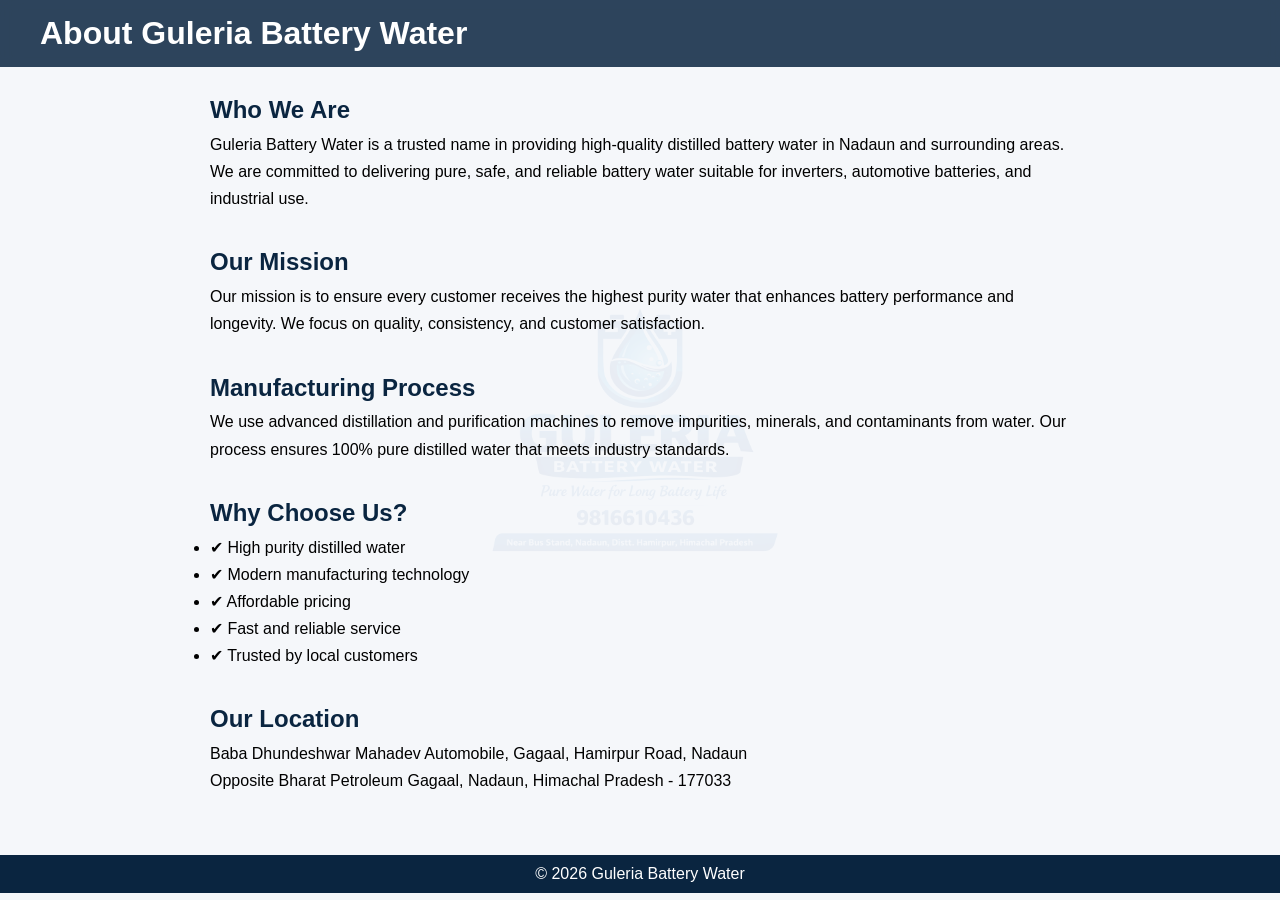
<file: about.html>
<!DOCTYPE html>
<html lang="en">
<head>
  <meta charset="UTF-8">
  <title>About Us - Guleria Battery Water</title>
  <meta name="viewport" content="width=device-width, initial-scale=1.0">

  <link rel="stylesheet" href="style.css">
</head>

<body>

<header>
  <h1>About Guleria Battery Water</h1>
</header>

<section class="about">

  <h2>Who We Are</h2>
  <p>
    Guleria Battery Water is a trusted name in providing high-quality distilled battery water 
    in Nadaun and surrounding areas. We are committed to delivering pure, safe, and reliable 
    battery water suitable for inverters, automotive batteries, and industrial use.
  </p>

  <h2>Our Mission</h2>
  <p>
    Our mission is to ensure every customer receives the highest purity water that enhances 
    battery performance and longevity. We focus on quality, consistency, and customer satisfaction.
  </p>

  <h2>Manufacturing Process</h2>
  <p>
    We use advanced distillation and purification machines to remove impurities, minerals, 
    and contaminants from water. Our process ensures 100% pure distilled water that meets 
    industry standards.
  </p>

  <h2>Why Choose Us?</h2>

  <ul>
    <li>✔ High purity distilled water</li>
    <li>✔ Modern manufacturing technology</li>
    <li>✔ Affordable pricing</li>
    <li>✔ Fast and reliable service</li>
    <li>✔ Trusted by local customers</li>
  </ul>

  <h2>Our Location</h2>
  <p>
    Baba Dhundeshwar Mahadev Automobile, Gagaal, Hamirpur Road, Nadaun<br>
    Opposite Bharat Petroleum Gagaal, Nadaun, Himachal Pradesh - 177033
  </p>

</section>

<footer>
  © 2026 Guleria Battery Water
</footer>

</body>
</html>
</file>
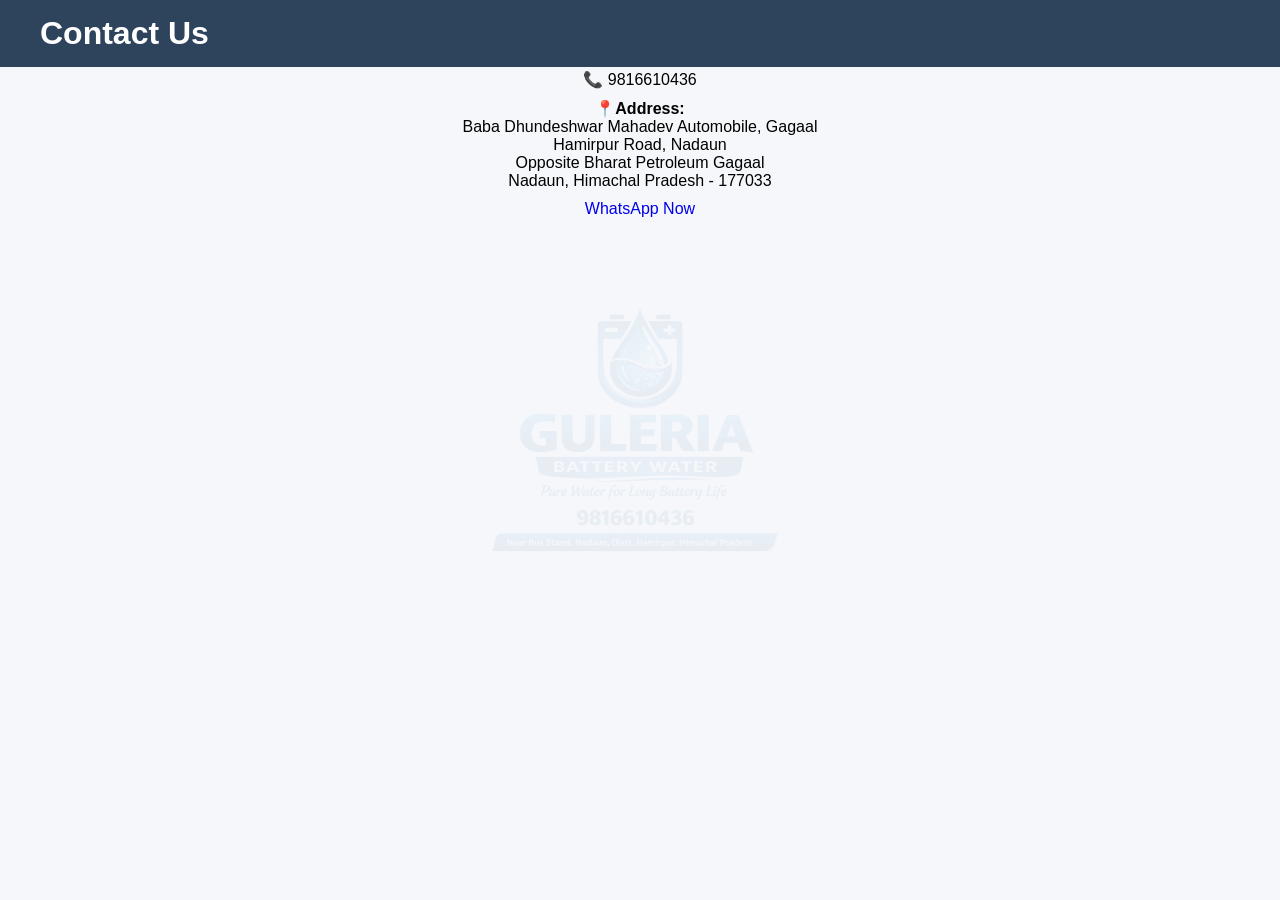
<file: contact.html>
<!DOCTYPE html>
<html>
<head>
  <title>Contact</title>
  <link rel="stylesheet" href="style.css">
</head>

<body>

<header>
  <h1>Contact Us</h1>
</header>

<section class="contact">

  <p>📞 9816610436</p>
  <p>📍<strong>Address:</strong><br>
Baba Dhundeshwar Mahadev Automobile, Gagaal<br>
Hamirpur Road, Nadaun<br>
Opposite Bharat Petroleum Gagaal<br>
Nadaun, Himachal Pradesh - 177033
</p>

  <a href="https://wa.me/919816610436" class="btn">WhatsApp Now</a>
<iframe 
  src="https://www.google.com/maps?q=Bharat%20Petroleum%20Gagaal%20Nadaun&output=embed"
  width="100%" height="300" style="border:0;">
</iframe>

</section>

</body>
</html>
</file>
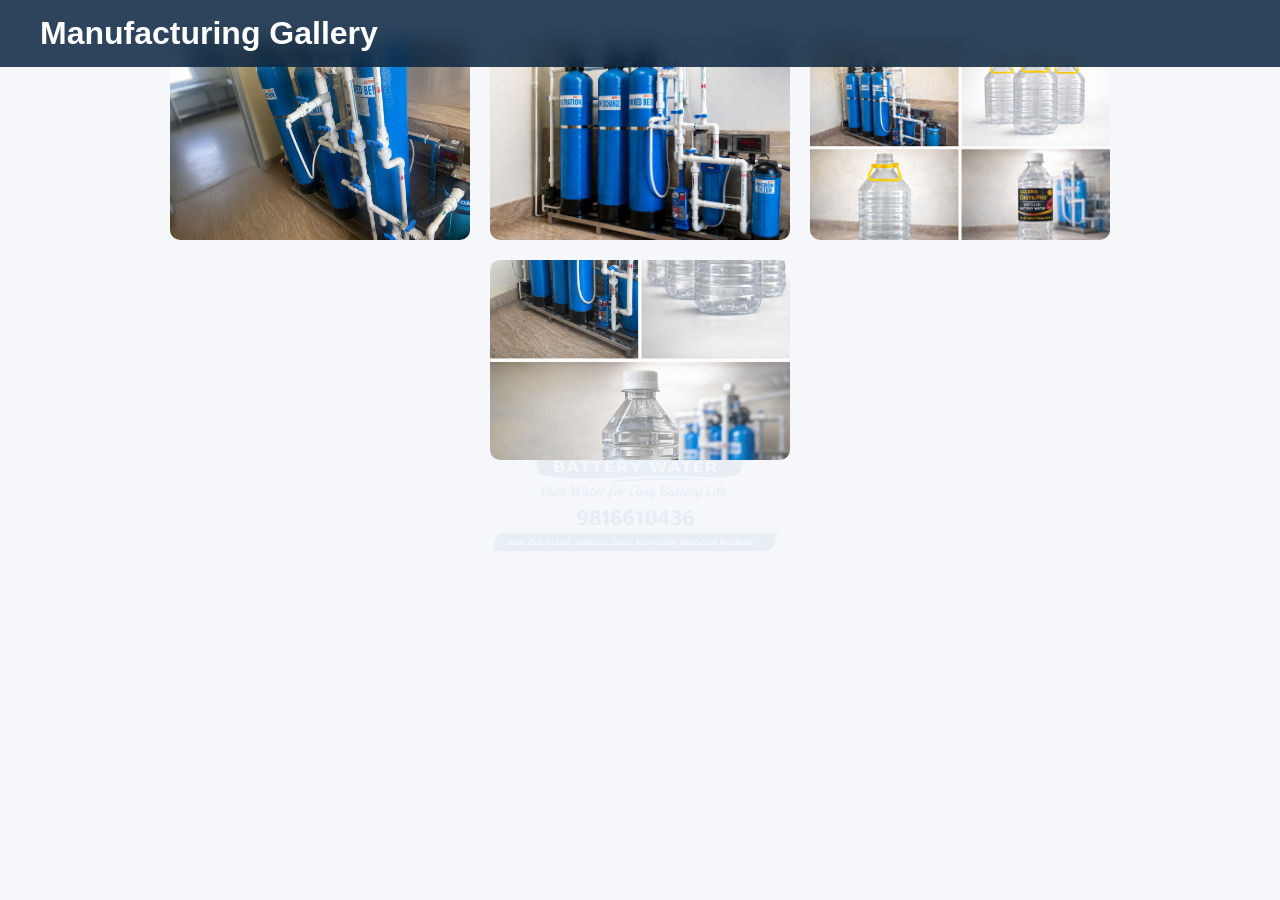
<file: gallery.html>
<!DOCTYPE html>
<html>
<head>
  <title>Gallery</title>
  <link rel="stylesheet" href="style.css">
</head>

<body>

<header>
  <h1>Manufacturing Gallery</h1>
</header>

<section class="gallery">

  <img src="machine1.png">
  <img src="machine2.jpeg">
  <img src="water1.jpeg">
  <img src="water2.jpeg">

</section>

</body>
</html>
</file>
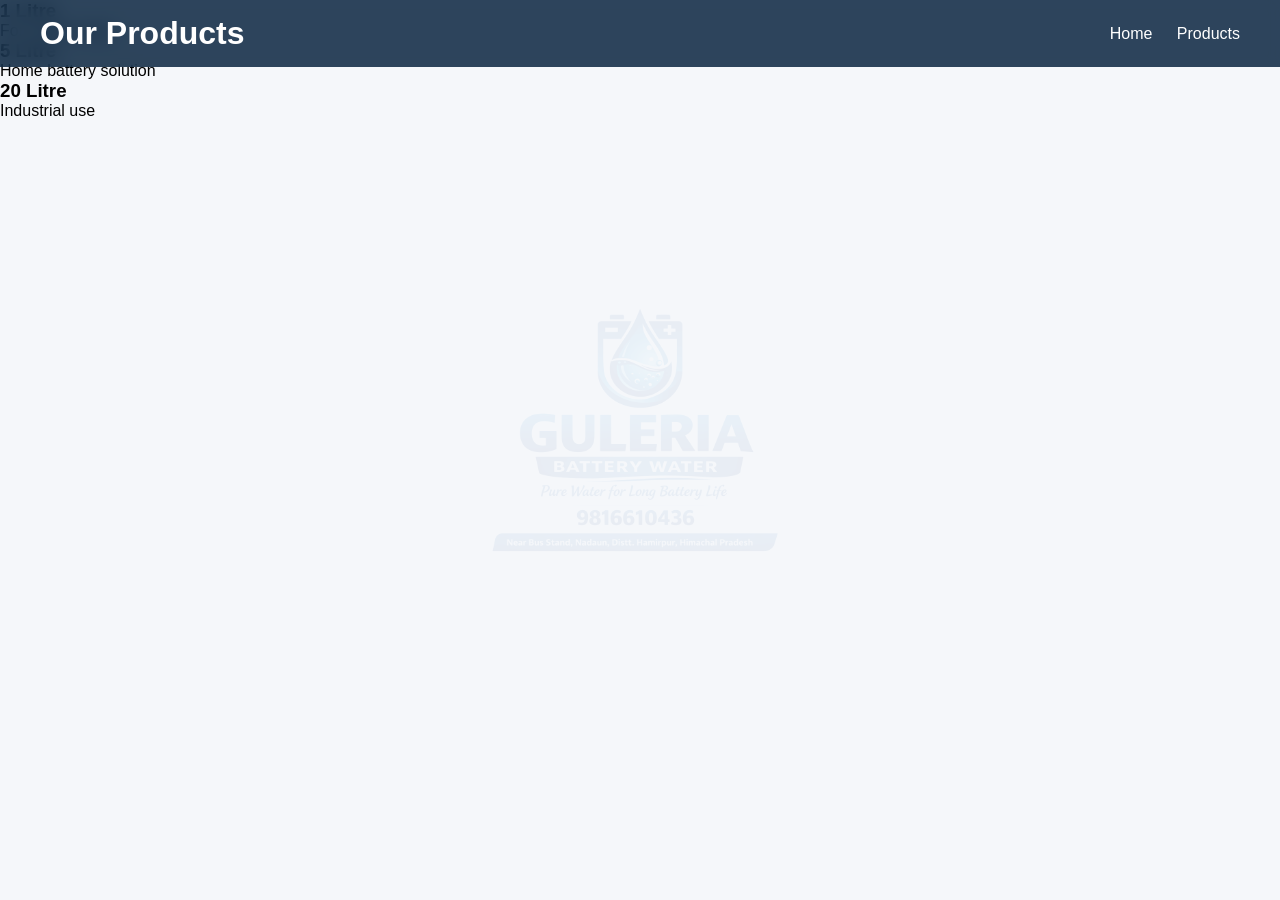
<file: products.html>
<!DOCTYPE html>
<html>
<head>
  <title>Products</title>
  <link rel="stylesheet" href="style.css">
</head>

<body>

<header>
  <h1>Our Products</h1>
  <nav>
    <a href="index.html">Home</a>
    <a href="products.html">Products</a>
  </nav>
</header>

<section class="cards">

  <div class="card">
    <h3>1 Litre</h3>
    <p>For small usage</p>
  </div>

  <div class="card">
    <h3>5 Litre</h3>
    <p>Home battery solution</p>
  </div>

  <div class="card">
    <h3>20 Litre</h3>
    <p>Industrial use</p>
  </div>

</section>

</body>
</html>
</file>
<file: style.css>
/* RESET */
* {
  margin: 0;
  padding: 0;
  box-sizing: border-box;
  font-family: 'Segoe UI', sans-serif;
}

html {
  scroll-behavior: smooth;
}

body {
  background: #f5f7fa;
  position: relative;
}

/* 🔥 FADED LOGO BACKGROUND */
body::before {
  content: "";
  position: fixed;
  width: 100%;
  height: 100%;
  background: url("logo.png") no-repeat center;
  background-size: 350px;
  opacity: 0.05;
  z-index: -1;
}

/* ================= NAVBAR ================= */
header {
  position: fixed;
  width: 100%;
  top: 0;
  background: rgba(10, 37, 64, 0.85);
  backdrop-filter: blur(10px);
  color: white;
  display: flex;
  justify-content: space-between;
  align-items: center;
  padding: 15px 40px;
  z-index: 1000;
}

.logo {
  display: flex;
  align-items: center;
  gap: 10px;
}

.logo img {
  height: 45px;
}

nav a {
  color: white;
  margin-left: 20px;
  text-decoration: none;
  transition: 0.3s;
}

nav a:hover {
  color: #00c6ff;
}

/* ================= HERO ================= */
.hero {
  position: relative;
  height: 100vh;

  background: url("images/logo.png") center no-repeat;
  background-size: 300px;

  display: flex;
  justify-content: center;
  align-items: center;
  text-align: center;
}

/* OVERLAY */
.hero-overlay {
  position: absolute;
  width: 100%;
  height: 100%;
  background: linear-gradient(to right, rgba(0,0,0,0.7), rgba(0,123,255,0.6));
  z-index: 1;
}

/* HERO CONTENT */
.hero-content {
  position: relative;
  z-index: 2;

  background: rgba(255,255,255,0.1);
  backdrop-filter: blur(15px);

  padding: 40px;
  border-radius: 15px;

  color: white;
  animation: fadeUp 1.2s ease;
}

.hero-content h1 {
  font-size: 45px;
}

.hero-content p {
  margin: 10px 0 20px;
}

/* BUTTONS */
.hero-buttons {
  display: flex;
  justify-content: center;
  gap: 15px;
}

.btn {
  padding: 12px 25px;
  border-radius: 5px;
  text-decoration: none;
  transition: 0.3s;
}

.btn.primary {
  background: linear-gradient(45deg, #007bff, #00c6ff);
  color: white;
}

.btn.primary:hover {
  transform: scale(1.08);
  box-shadow: 0 5px 15px rgba(0,0,0,0.3);
}

.btn.secondary {
  border: 2px solid white;
  color: white;
}

.btn.secondary:hover {
  background: white;
  color: #007bff;
}

/* ================= FEATURES ================= */
.features {
  display: flex;
  justify-content: space-around;
  padding: 80px 20px;
  flex-wrap: wrap;
}

.feature {
  background: white;
  padding: 25px;
  margin: 10px;
  border-radius: 10px;
  width: 250px;
  text-align: center;
  transition: 0.3s;
}

.feature:hover {
  transform: translateY(-10px);
}

/* ================= ABOUT ================= */
.about {
  padding: 60px 20px;
  max-width: 900px;
  margin: auto;
  line-height: 1.7;
}

.about h2 {
  margin-top: 30px;
  color: #0a2540;
}

/* ================= GALLERY ================= */
.gallery {
  display: flex;
  flex-wrap: wrap;
  gap: 20px;
  justify-content: center;
  padding: 40px;
}

.gallery img {
  width: 300px;
  height: 200px;
  object-fit: cover;
  border-radius: 10px;
  transition: 0.3s;
}

.gallery img:hover {
  transform: scale(1.05);
}

/* ================= CONTACT ================= */
.contact {
  text-align: center;
  padding: 60px 20px;
}

.contact p {
  margin: 10px 0;
}

/* ================= ORDER PAGE ================= */
.order-hero {
  position: relative;
  height: 100vh;

  background: url("images/logo.png") center no-repeat;
  background-size: 300px;

  display: flex;
  justify-content: center;
  align-items: center;
}

/* OVERLAY */
.overlay {
  position: absolute;
  width: 100%;
  height: 100%;
  background: linear-gradient(to right, rgba(0,0,0,0.7), rgba(0,123,255,0.6));
}

/* ORDER BOX */
.order-box {
  position: relative;
  z-index: 2;

  background: rgba(255,255,255,0.1);
  backdrop-filter: blur(15px);

  padding: 40px;
  border-radius: 15px;
  text-align: center;
  color: white;
  width: 300px;
}

.order-box input,
.order-box select {
  width: 100%;
  padding: 10px;
  margin: 10px 0;
  border-radius: 5px;
  border: none;
}

.order-box button {
  width: 100%;
  padding: 12px;
  background: linear-gradient(45deg, #007bff, #00c6ff);
  color: white;
  border: none;
  border-radius: 5px;
  cursor: pointer;
}

.order-box button:hover {
  transform: scale(1.05);
}

/* ================= FOOTER ================= */
footer {
  background: #0a2540;
  color: white;
  text-align: center;
  padding: 10px;
}

/* ================= ANIMATION ================= */
@keyframes fadeUp {
  from {
    opacity: 0;
    transform: translateY(40px);
  }
  to {
    opacity: 1;
    transform: translateY(0);
  }
}

/* ================= MOBILE ================= */
@media(max-width: 768px) {
  .hero-content h1 {
    font-size: 28px;
  }

  .features {
    flex-direction: column;
    align-items: center;
  }

  .hero-buttons {
    flex-direction: column;
  }
}
</file>
